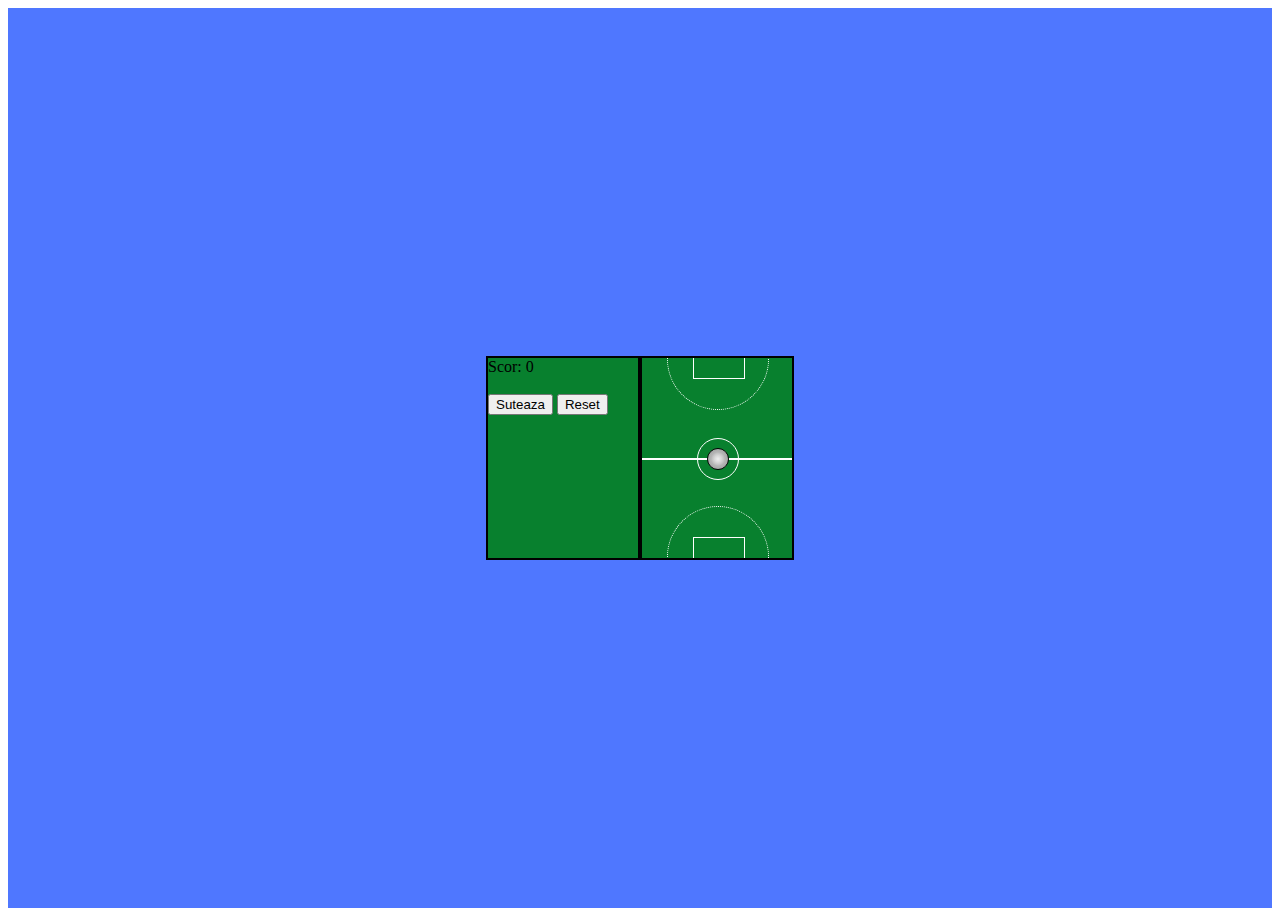
<file: FortbalApp/index.html>
<!DOCTYPE html>
<html lang="ro">
<head>
  <meta charset="UTF-8">
  <meta name="viewport" content="width=device-width, initial-scale=1.0">
  <title>Linie și cerc static</title>
  <style>
    .container {
      background-color: #4F77FF;
      height: 100vh;
      display: flex;
      justify-content: center;
      align-items: center;
    }
    .square {
      width: 150px;
      height: 200px;
      background-color: #08802e;
      border: 2px solid black;
      position: relative;
    }
    .line {
      position: relative;
      left: 0;
      top: 50%;
      width: 100%;
      height: 2px;
      background-color: #FFFFFF;
      z-index: 1;
    }
    .bucle {
      position: absolute;
      width: 40px;
      height: 40px;
      border: 1px solid #FFFFFF;
      border-radius: 50%;
      top: calc(50% - 20px);
      left: calc(50% - 20px);
    }
    .gate {
      position: absolute;
      width: 50px;
      height: 20px;
      background-color: transparent;
      border: 1px solid #FFFFFF;
    }
    .up {
      border-top: none;
      top: calc(50% - 100px);
      left: calc(50% - 24px);
    }
    .down {
      border-bottom: none;
      top: calc(50% + 79px);
      left: calc(50% - 24px);
    }
    .circle {
      position: absolute;
      width: 100px;
      height: 100px;
      border-radius: 50%;
    }
    .upCircle {
      border: 1px dotted #FFFFFF;
      top: calc(50% - 150px);
      left: calc(50% - 50px);
      clip-path: polygon(0% 49%, 100% 49%, 100% 100%, 50% 100%, 0% 100%);
    }
    .downCircle {
      border: 1px dotted #FFFFFF;
      top: calc(50% - -48px);
      left: calc(50% - 50px);
      clip-path: polygon(0% 0%, 100% 0%, 100% 51%, 50% 51%, 0% 51%);
    }
    .football {
      width: 20px;
      height: 20px;
      background: radial-gradient(circle, #EFEFEF, #BEBEBE, #EFEFEF); /* gradient de umbrire */
      border-radius: 50%;
      position: absolute;
      top: 50%;
      left: 50%;
      transform: translate(-50%, -50%);
      box-shadow: inset 0px 0px 5px #808080; /* umbrire interioară pentru efect de adâncime */
      border: 1px solid #000; /* contur */
      z-index: 2; /*minge inaintea liniei*/
      transition: 1s;
    }
  </style>
</head>
<body>
  <div class="container">
    <div class="square container-panel">
        <div class="scor" id="scor"></div><br>
        <button class="btn btn-suteaza" id="sut">Suteaza</button>
        <button class="btn btn-reset">Reset</button>
    </div>
    <div class="square">
        <div class="line"></div>
        <div class="gate up"></div>
        <div class="gate down"></div>
        <div class="bucle">
            <div class="football"></div>
        </div>
        <div class="circle upCircle"></div>
        <div class="circle downCircle"></div>
    </div>
  </div>
  <script src="script.js"></script>
</body>
</html>
</file>
